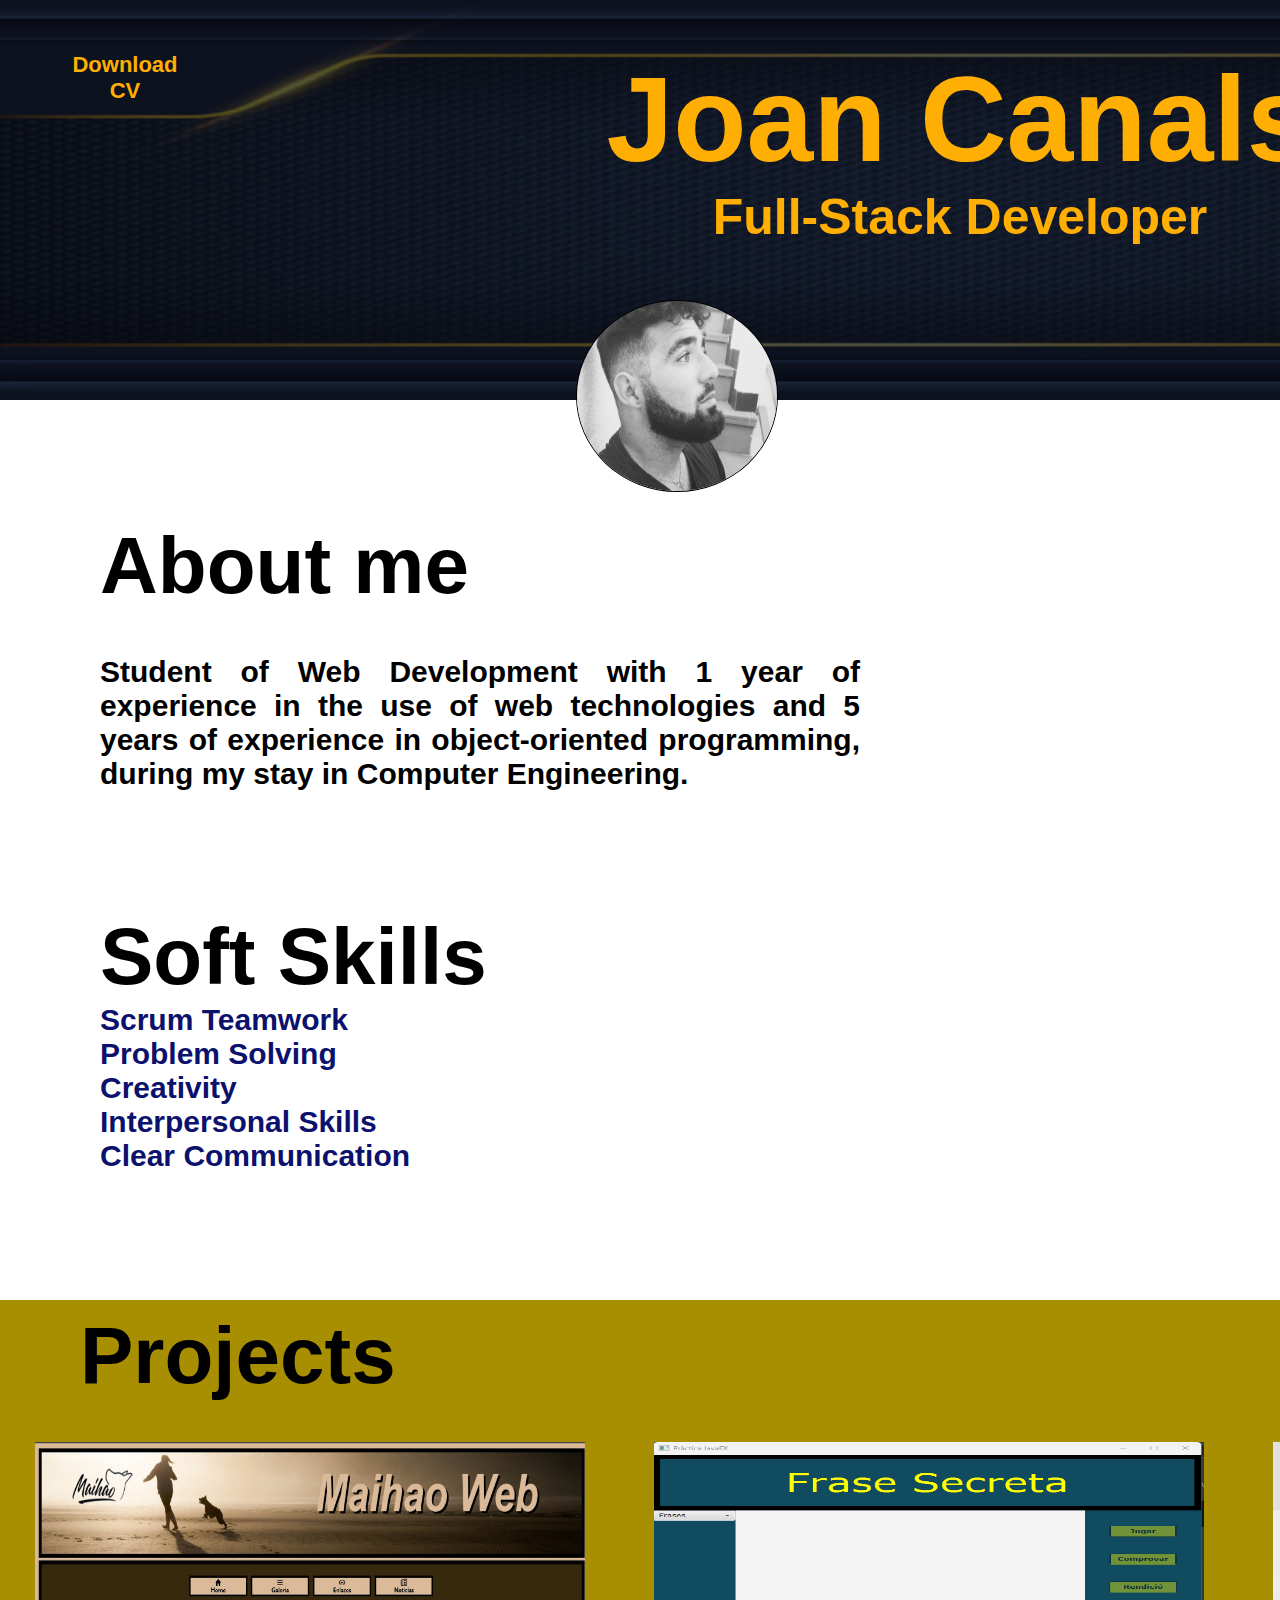
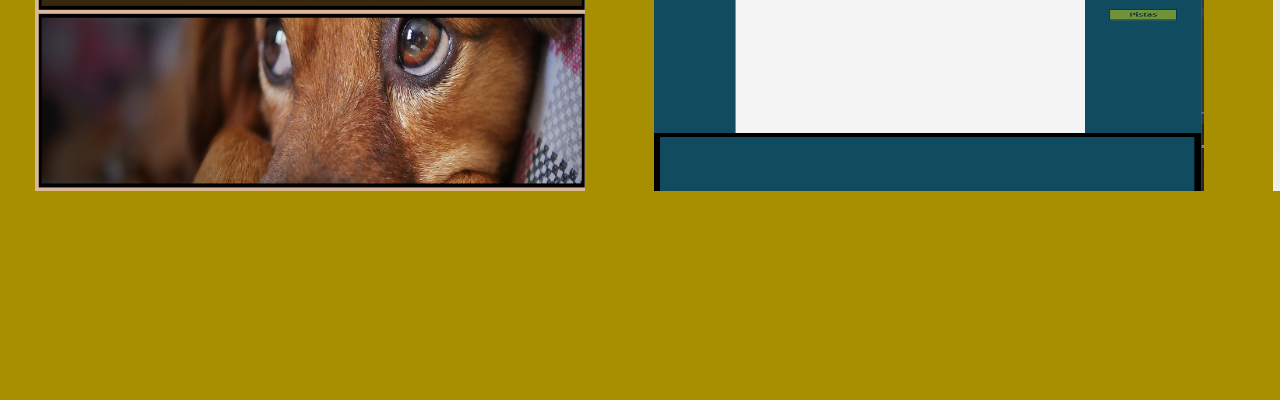
<file: index.html>
<!DOCTYPE html>
<html lang="en">
<head>
    <meta charset="UTF-8">
    <meta http-equiv="X-UA-Compatible" content="IE=edge">
    <meta name="viewport" content="width=device-width, initial-scale=1.0">
    <link rel='stylesheet' href='CSS/style.css' type='text/css'>
    <title>Document</title>
</head>
<body>
    <header id="home">
        <h1>Joan Canals </h1>
        <h2>Full-Stack Developer</h2>
        <img src="/FOTOS/foto.jpg">

        <button class="button">
            <a href="PDF/cv.pdf" download="CV" class="button">Download CV </a>
        </button>
            

        <nav>
            <ul>

                <a href="#home"><li>Home</li></a>
                <a href="#about"><li>About</li></a>
                <a href="#projects"><li>Projects</li></a>
                <!-- <a href="#contact"><li>Contact</li></a> -->
                
                
            </ul>
        </nav>
    
        
    </header>

    <div id="home">
        
    </section>


    <div id="about" class="about">
        
         <div class="column"> 
            <div class="columnAboutMe">
          <h1>About me </h1><br>
          <p> Student of Web Development with
            1 year of experience in the use 
            of web technologies and 5 years 
            of experience in object-oriented
            programming, during my stay in
            Computer Engineering.
           </p>
        </div> 
        <div class="columnSoftSkills">
            <h1>Soft Skills</h1>
            <ul>
                <li>Scrum Teamwork</li>
                <li>Problem Solving</li>
                <li>Creativity</li>
                <li>Interpersonal Skills</li>
                <li>Clear Communication</li>
            </ul>
      </div> 
    </div>
      
        
        <div class="column">
            <div class="columnSkills">
            <h1>Skills</h1>
            <div class="imagenes">
                <img id="front1" src="/FOTOS/954889.png">
                <img id="php" src="/FOTOS/PHP-logo.svg.png">
                <img id="java" src="/FOTOS/226777.png">
                <img id="sql" src="/FOTOS/Oracle_SQL_Developer-Logo.wine.png">
                <img id="c" src="/FOTOS/306px-ISO_C++_Logo.svg.png">
            </div>
        </div>
        </div>
       
           
        
    </div>
        
  </div>
    <div  id="projects">
        <div class="proj">
            <h1>Projects</h1>
            <img  href="https://github.com/jcanalsortiz1998/jcanalsortiz1998.github.io/tree/main/projects/Code/Maihao"id="Maihao"src="/projects/pics/Maihao.jpg">
            <img id="fraseSecreta"src="/projects/pics/frase.png">
            <img id="rfid" src="/projects/pics/rfid.png">
        </div>



        
    </div>

<!-- 
    <div id="contact">
        <div class="container">
            <div class="row">
                <h2>Contact Me</h2>
                <input type="text" class="field" id="text" placeholder="Your Name">
                <input type="email" class="field" id="email" placeholder="Your Email">
                <textarea class="field" placeholder="Message"></textarea>
            </div>
        </div>
    </div>

    
         -->
    </body>
</html>
</file>
<file: CSS/style.css>
* {
  padding: 0px;
  margin: 0px;
}
body {
  box-sizing: border-box;
  width: 1920px;
  height: 100%;
}

header {
  background-image: url(/FOTOS/elec.jpg);
  width: 100%;
  height: 400px;
  background-position: middle center;
  background-size: 100% 400px;
}

header:before {
  background-color: rgb(10, 13, 24);
  opacity: 0.7;
  width: 100%;
  height: 400px;
  content: "";
  position: absolute;
}

header img {
  width: 200px;
  top: 300px;
  position: absolute;
  left: 45%;
  height: 190px;
  border-radius: 50%;
  border: 1px solid black;
}

header h1 {
  color: rgb(255, 175, 4);

  text-align: center;
  position: relative;
  font-family: "Trebuchet MS", "Lucida Sans Unicode", "Lucida Grande",
    "Lucida Sans", Arial, sans-serif;
  font-size: 120px;
  top: 50px;
}

header h2 {
  position: relative;
  top: 50px;
  color: rgb(255, 175, 4);
  text-align: center;
  font-family: "Trebuchet MS", "Lucida Sans Unicode", "Lucida Grande",
    "Lucida Sans", Arial, sans-serif;
  font-size: 50px;
}
nav {
  position: relative;
  text-align: right;
  margin-right: 90px;
  margin-top: -165px;
}

header nav ul {
  color: rgb(235, 231, 20);
  width: 23%;
  height: 25px;
  font-family: "Trebuchet MS", "Lucida Sans Unicode", "Lucida Grande",
    "Lucida Sans", Arial, sans-serif;
  display: inline-block;
}

nav ul li {
  font-size: 18px;
  text-decoration: none;
  display: inline-block;
  padding: 5px;

  color: rgb(255, 175, 4);

  font-family: "Trebuchet MS", "Lucida Sans Unicode", "Lucida Grande",
    "Lucida Sans", Arial, sans-serif;
}

nav ul li:hover {
  color: rgb(191, 219, 29);
}

.about {
  background-color: rgb(255, 255, 255);
  height: 700px;
  margin-bottom: 200px;
  display: flex;
  flex-direction: column;
  flex-wrap: wrap;
}

.column {
  width: 50%;
}

.columnAboutMe {
  flex-direction: column;
  display: flex;
  margin: 120px 100px;
}

.columnSkills {
  flex-direction: column;
  display: flex;
  margin: 120px 420px;
}

.columnSoftSkills {
  margin: 120px 100px;
}

#projects {
  background-color: rgb(168, 143, 1);
  height: 700px;
}

#contact {
  background-color: rgb(58, 60, 78);
  height: 700px;
}

button {
  height: 20px;
  width: 120px;
  background-color: transparent;
  border: 0px solid transparent;

  position: absolute;
  left: 65px;
  top: 52px;

  text-align: center;
  font-family: "Trebuchet MS", "Lucida Sans Unicode", "Lucida Grande",
    "Lucida Sans", Arial, sans-serif;
}
button a {
  color: rgb(255, 175, 4);
  background-color: transparent;
  text-decoration: none;
  font-weight: bold;
  font-size: 22px;
}
button a:hover {
  color: rgb(191, 219, 29);
}

.about h1 {
  font-size: 80px;
  width: 100%;
  font-family: "Trebuchet MS", "Lucida Sans Unicode", "Lucida Grande",
    "Lucida Sans", Arial, sans-serif;
}

.about p {
  margin-top: 25px;
  font-weight: bold;
  font-size: 30px;
  text-align: justify;

  width: 100%;
  height: 10%;
  font-family: "Trebuchet MS", "Lucida Sans Unicode", "Lucida Grande",
    "Lucida Sans", Arial, sans-serif;
}

.column .imagenes {
  display: flex;
  flex-direction: column;
  flex-wrap: wrap;
  width: 100%;
  margin: 0px 30px;
}

.imagenes img {
  flex: 33%;
  height: 150px;
  width: 150px;
}

.columnSoftSkills ul {
  font-size: 30px;
  list-style: none;
  font-family: "Trebuchet MS", "Lucida Sans Unicode", "Lucida Grande",
    "Lucida Sans", Arial, sans-serif;
  display: inline-block;
  font-weight: bold;
  color: rgb(11, 17, 109);
}

#projects {
  width: 100%;
  height: 700px;
  display: flex;
  flex-direction: column;
}
#projects h1 {
  font-size: 80px;
  align-items: center;
  justify-content: center;
  margin-left: 80px;
  margin-top: 10px;
  font-family: "Trebuchet MS", "Lucida Sans Unicode", "Lucida Grande",
    "Lucida Sans", Arial, sans-serif;
}
#projects img {
  width: 550px;
  height: 349px;
  padding: 40px 30px 0px 35px;
}
</file>
